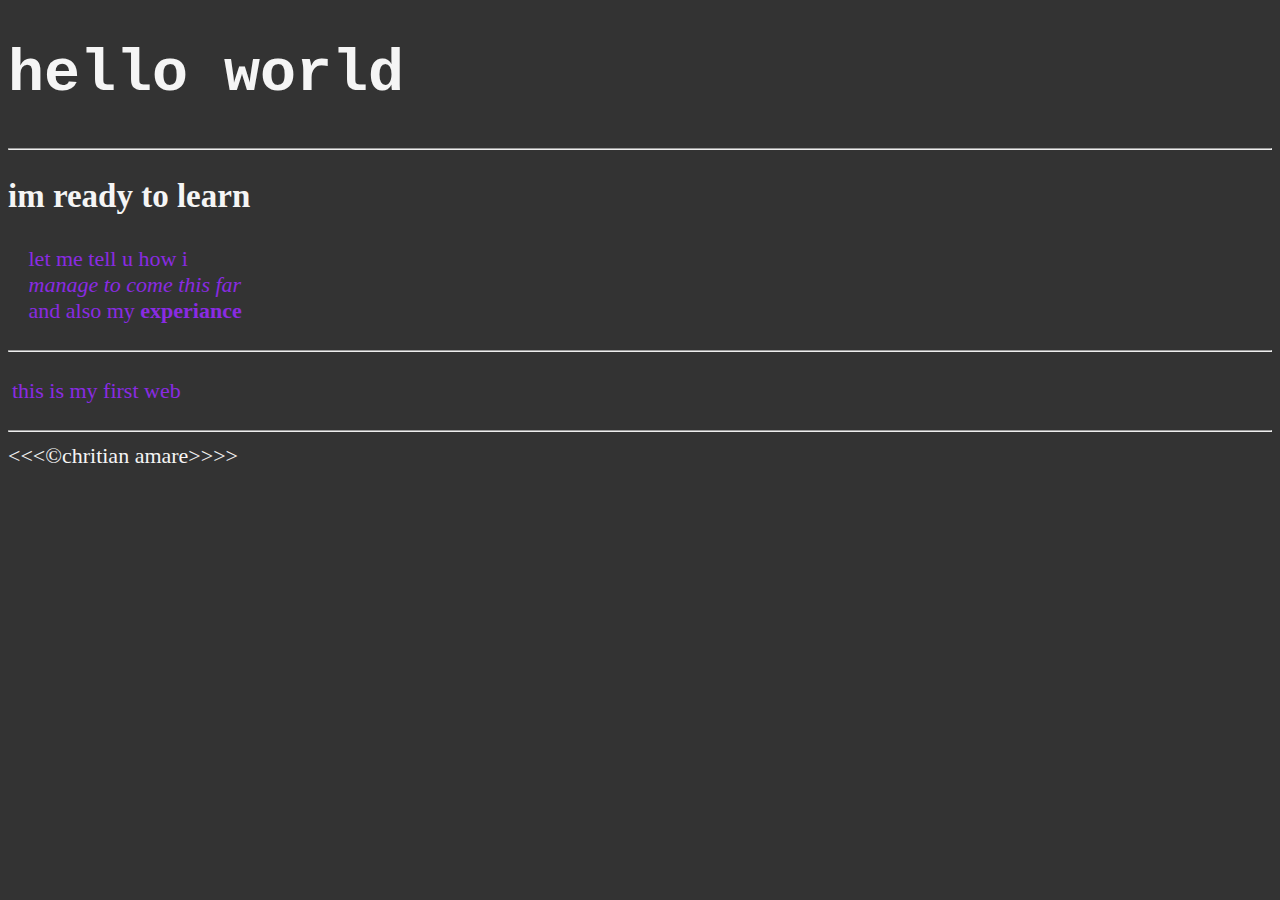
<file: index.html>
<!DOCTYPE html>
<html lang="en">
    <head>
<meta charset="utf-8">
<meta name="author" content="chris">
<meta name="description" content="this page contains all the things i am 
learning how to create as i learn html">
<link rel="icon" href="">
<link rel="stylesheet" href="main.css">
<title>first webpage</title>

    </head>
    <body>
        <h1>hello world</h1>
        <hr>
        <h2>im ready to learn</h2>
        <p>&nbsp;&nbsp;&nbsp;let me tell u how i 
            <br>&nbsp;&nbsp;&nbsp;<em>manage to come this far</em>
            <br>&nbsp;&nbsp;&nbsp;and also my <strong>experiance</strong>
        </p>
        <hr>
        <p>this is my first web</p>
        <hr>
        &lt;&lt;&lt;&copy;chritian amare&gt;&gt;&gt;&gt;

    </body>
</html>
</file>
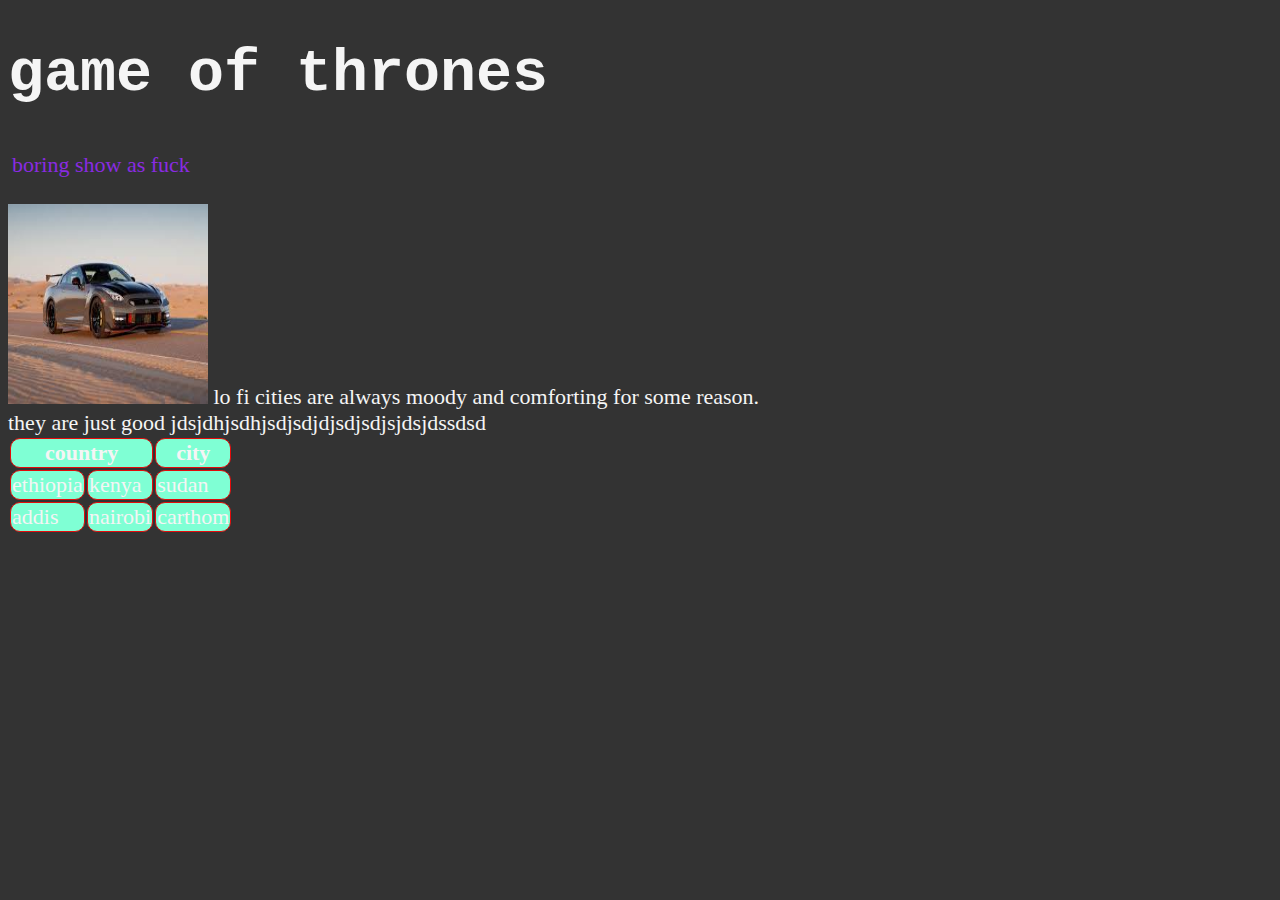
<file: third.html>
<!DOCTYPE html>
<html lang="en">
<head>
    <link rel="icon" type="image/x-icon" href="favicon.ico">
    <meta charset="UTF-8">
    <meta name="viewport" content="width=device-width, initial-scale=1.0">
    <title>Document</title>
    <link rel="stylesheet" href="main.css">
    

</head>
<body>
    <h1>game of thrones</h1>
    <p>boring show as fuck</p>
    <a href="https://www.w3schools.com/html/default.asp"><img src="[data-uri]" style="width: 200px; height: 200px;" ></a>
   
        lo fi cities are always moody and comforting for some reason.
        <br>they are just good jdsjdhjsdhjsdjsdjdjsdjsdjsjdsjdssdsd
         <table>
            <tr>
                <th colspan="2">country</th>
                <th>city</th>
                
               
            </tr>
            <tr >
               <td>ethiopia</td>
                <td>kenya</td>
                <td>sudan</td>
              
            </tr>
            <tr>
                <td>addis</td>
                <td>nairobi</td>
                <td>carthom</td>
                
            </tr>
         </table>


    </body>
</html>
</file>
<file: main.css>
html {font-size: 22px;

    }
    body{ 
        background-color: #333;
        color: whitesmoke;
        
        background-attachment: fixed;
      }
  
    h1{
      font-size: 60px;
      font-family: courier;

    }
    p{ 
      font: 4px;
      color: blueviolet;
      border:5px #e40b0b;
      padding: 4px;
      background-repeat: no-repeat;
        background-size: cover;
        background-attachment: fixed;
    }
    th,td{
      border:1px solid pink;
      border-collapse: collapse;
      background-color: aquamarine;
      border-radius: 10px;
      border-color: #e40b0b;
      text-decoration-color: black;
       }
       table{
        width: 10%;
       }
</file>
